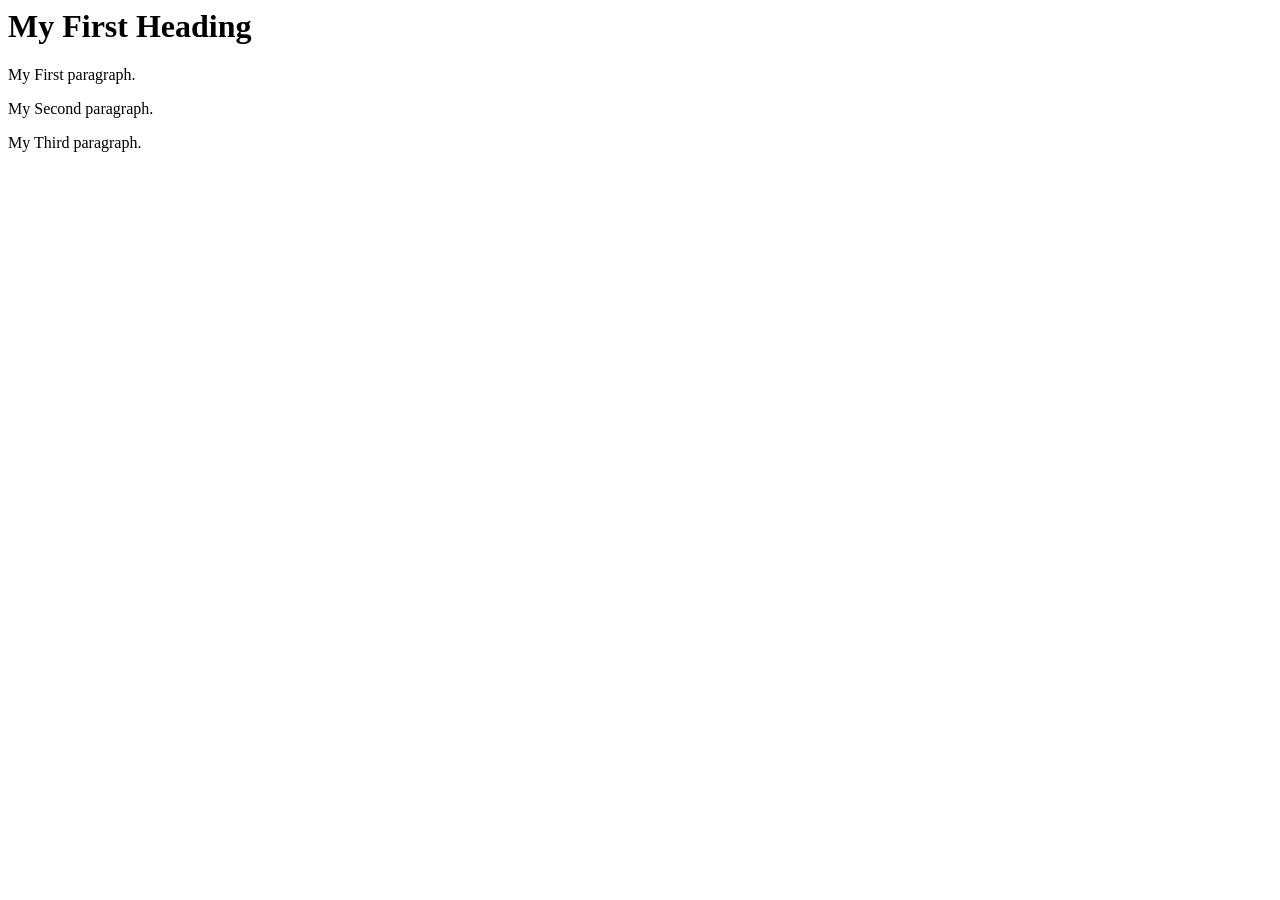
<file: index.html>
<!DOCTYPE hmtl>
<html>
  <head>
    <title>Page Title (Index Page)</title>
  </head>
  <body>
    <h1>My First Heading</h1>
    <p>My First paragraph.</p>
    <p>My Second paragraph.</p>
    <p>My Third paragraph.</p>
  </body>
</html>
</file>
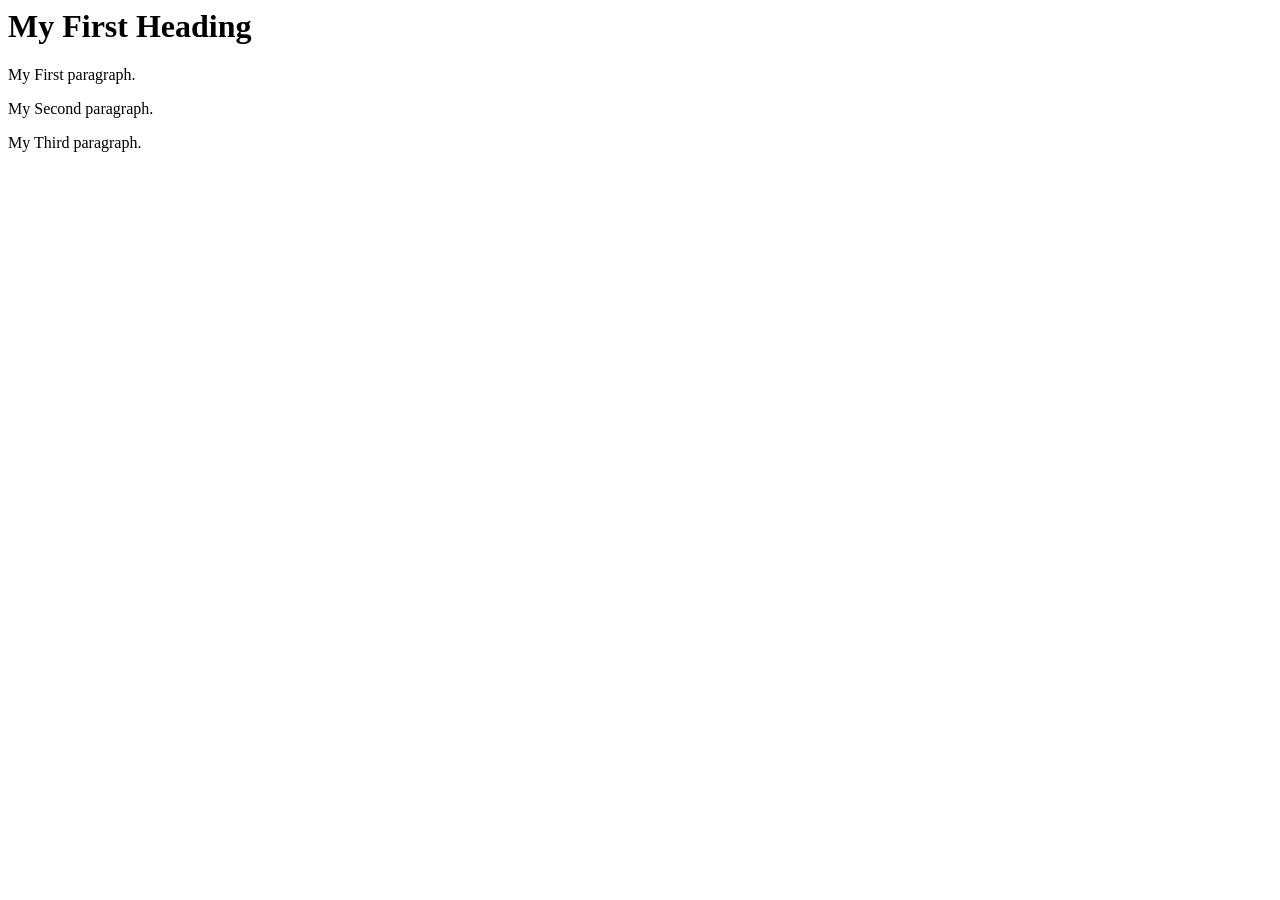
<file: web_pages/index.html>
<!DOCTYPE hmtl>
<html>
  <head>
    <title>Page Title (Index Page)</title>
    <link src="css/styles.css" />
  </head>
  <body>
    <h1>My First Heading</h1>
    <p>My First paragraph.</p>
    <p>My Second paragraph.</p>
    <p>My Third paragraph.</p>
  </body>
</html>
</file>
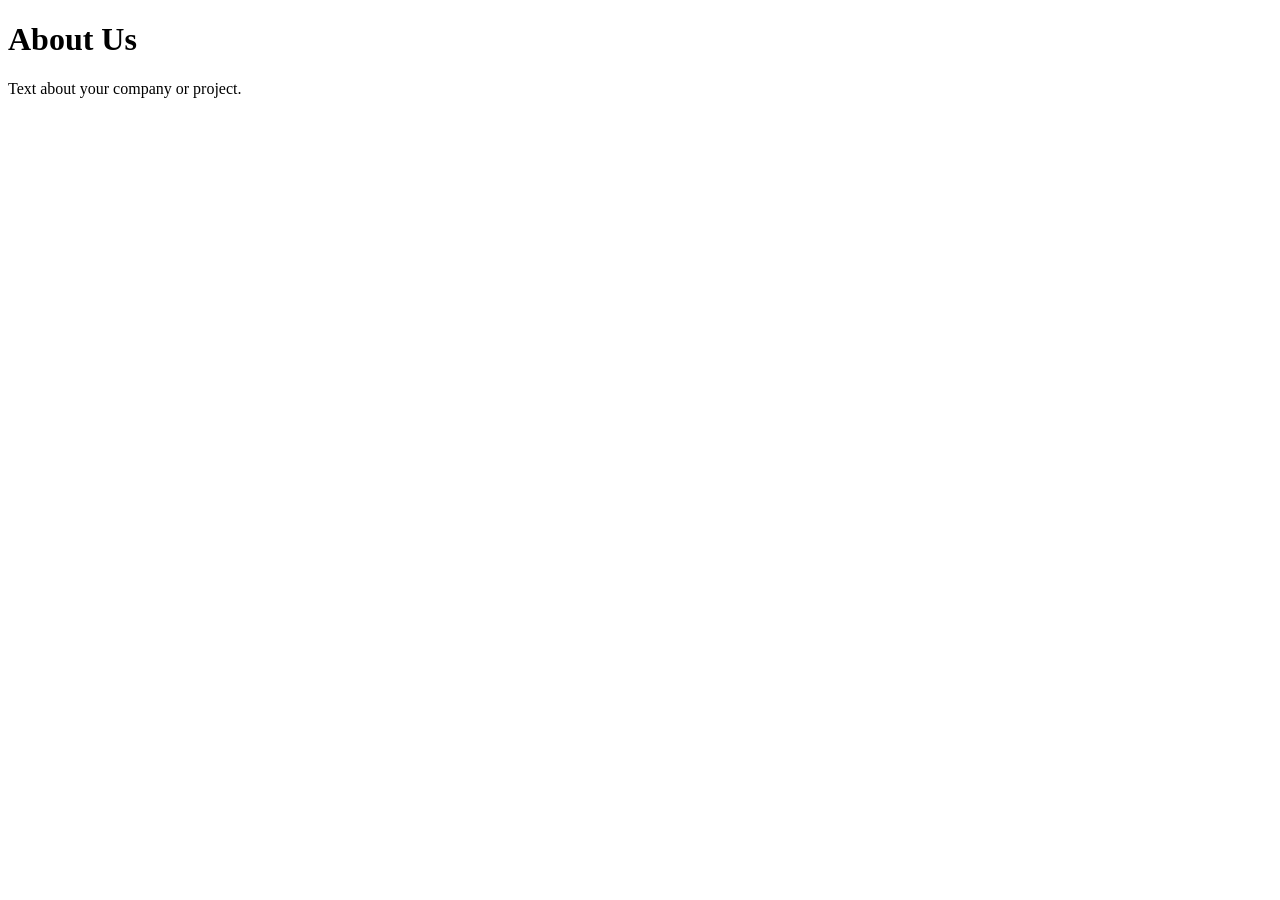
<file: about.html>
<!DOCTYPE html>
<html>
<head>
  <meta charset="UTF-8">
  <meta name="viewport" content="width=device-width, initial-scale=1.0">
  <title>About Us - Company Name</title>
</head>
<body>
  <h1>About Us</h1>
  <p>Text about your company or project.</p>
</body>
</html>
</file>
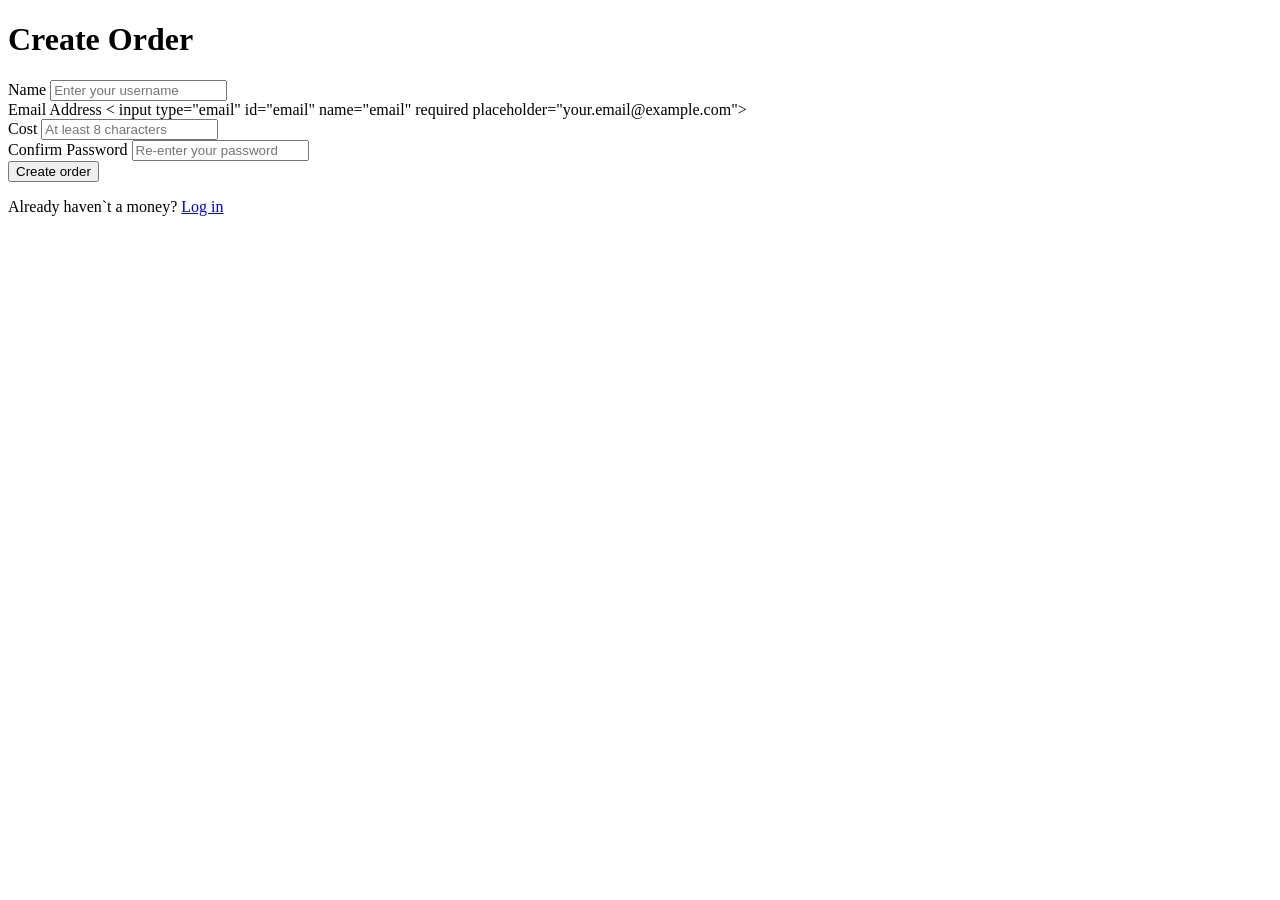
<file: catalog.html>
<!doctype html>
<html lang="en">
  <head>
    <meta charset="UTF-8" />
    <meta name="viewport" content="width=device-width, initial-scale=1.0" />
    <title>Catalog</title>
  </head>
  <body>
    <main class="registration-container">
      <h1>Create Order</h1>
      <form action="/register" method="POST" novalidate>
        <div class="form-group">
          <label for="username">Name</label>
          <input
            type="text"
            id="username"
            name="username"
            required
            placeholder="Enter your username"
          />
        </div>

        <div class="form-group">
          <label for="email">Email Address</label>
          < input type="email" id="email" name="email" required
          placeholder="your.email@example.com">
        </div>

        <div class="form-group">
          <label for="password">Cost</label>
          <input
            type="password"
            id="password"
            name="password"
            required
            placeholder="At least 8 characters"
            minlength="8"
          />
        </div>

        <div class="form-group">
          <label for="confirm-password">Confirm Password</label>
          <input
            type="password"
            id="confirm-password"
            name="confirm-password"
            placeholder="Re-enter your password"
          />
        </div>

        <button type="submit">Create order</button>
      </form>

      <p class="login-link">Already haven`t a money? <a href="/login">Log in</a></p>
    </main>
  </body>
</html>
</file>
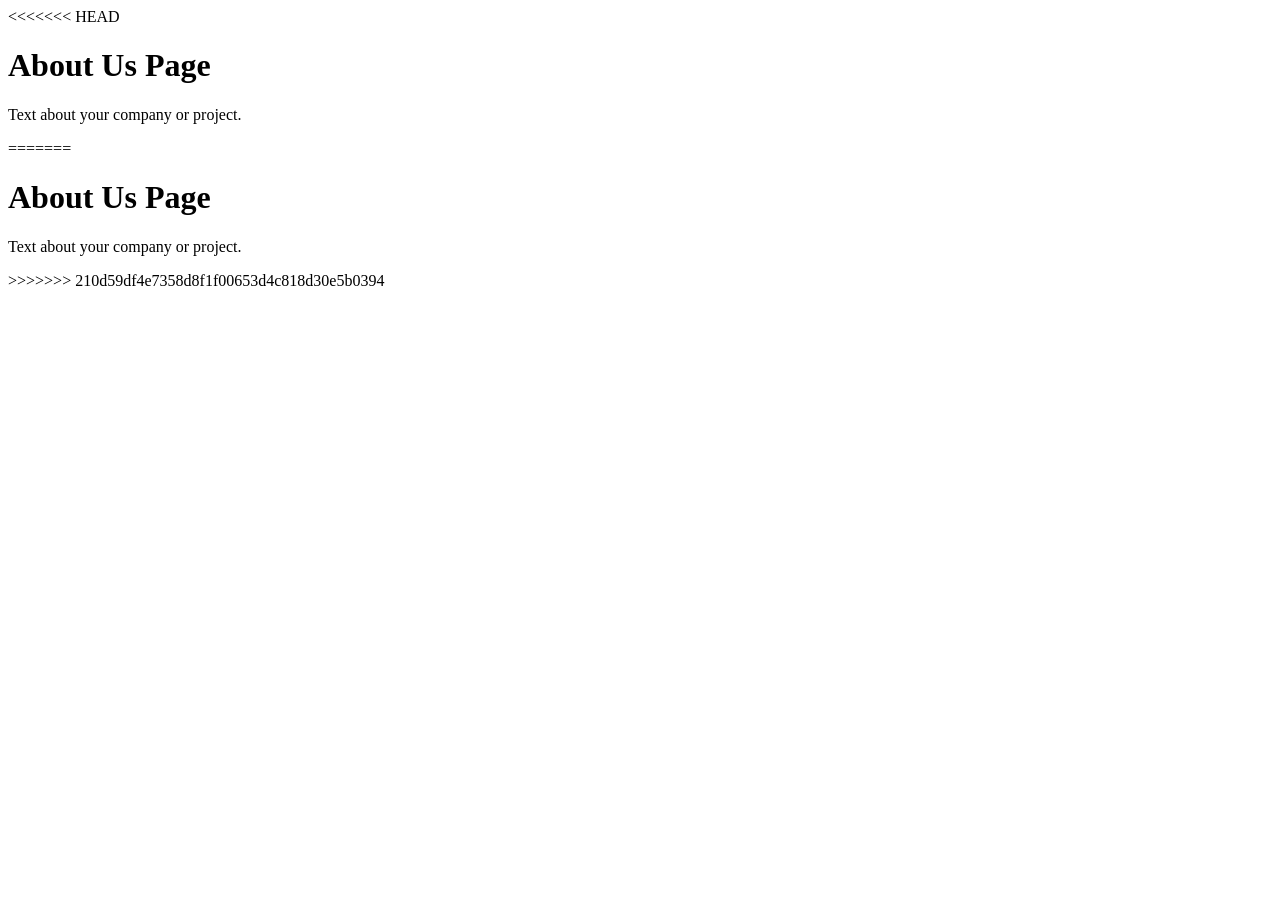
<file: web_pages/about.html>
<!doctype html>
<html>
<<<<<<< HEAD
  <head>
    <meta charset="UTF-8" />
    <meta name="viewport" content="width=device-width, initial-scale=1.0" />
    <title>About Us - Company Name</title>
  </head>
  <body>
    <h1>About Us Page</h1>
    <p>Text about your company or project.</p>
  </body>
=======
<head>
  <meta charset="UTF-8">
  <meta name="viewport" content="width=device-width, initial-scale=1.0">
  <title>About Us - Company Name</title>
</head>
<body>
  <h1>About Us Page</h1>
  <p>Text about your company or project.</p>
</body>
>>>>>>> 210d59df4e7358d8f1f00653d4c818d30e5b0394
</html>
</file>
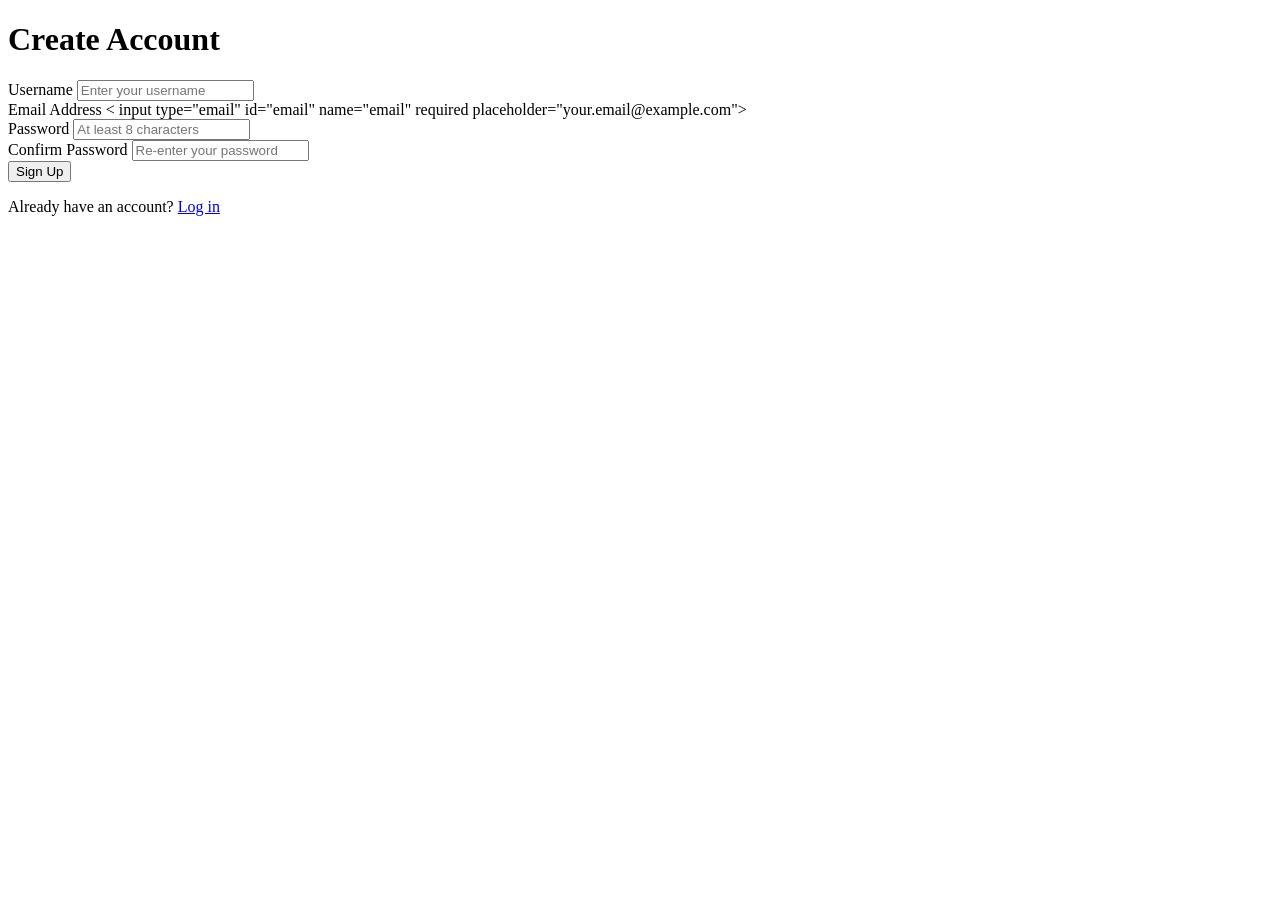
<file: web_pages/register.html>
<!doctype html>
<html lang="en">
  <head>
    <meta charset="UTF-8" />
    <meta name="viewport" content="width=device-width, initial-scale=1.0" />
    <title>User Registration Page</title>
  </head>
  <body>
    <main class="registration-container">
      <h1>Create Account</h1>
      <form action="/register" method="POST" novalidate>
        <div class="form-group">
          <label for="username">Username</label>
          <input
            type="text"
            id="username"
            name="username"
            required
            placeholder="Enter your username"
          />
        </div>

        <div class="form-group">
          <label for="email">Email Address</label>
          < input type="email" id="email" name="email" required
          placeholder="your.email@example.com">
        </div>

        <div class="form-group">
          <label for="password">Password</label>
          <input
            type="password"
            id="password"
            name="password"
            required
            placeholder="At least 8 characters"
            minlength="8"
          />
        </div>

        <div class="form-group">
          <label for="confirm-password">Confirm Password</label>
          <input
            type="password"
            id="confirm-password"
            name="confirm-password"
            placeholder="Re-enter your password"
          />
        </div>

        <button type="submit">Sign Up</button>
      </form>

      <p class="login-link">Already have an account? <a href="/login">Log in</a></p>
    </main>
  </body>
</html>
</file>
